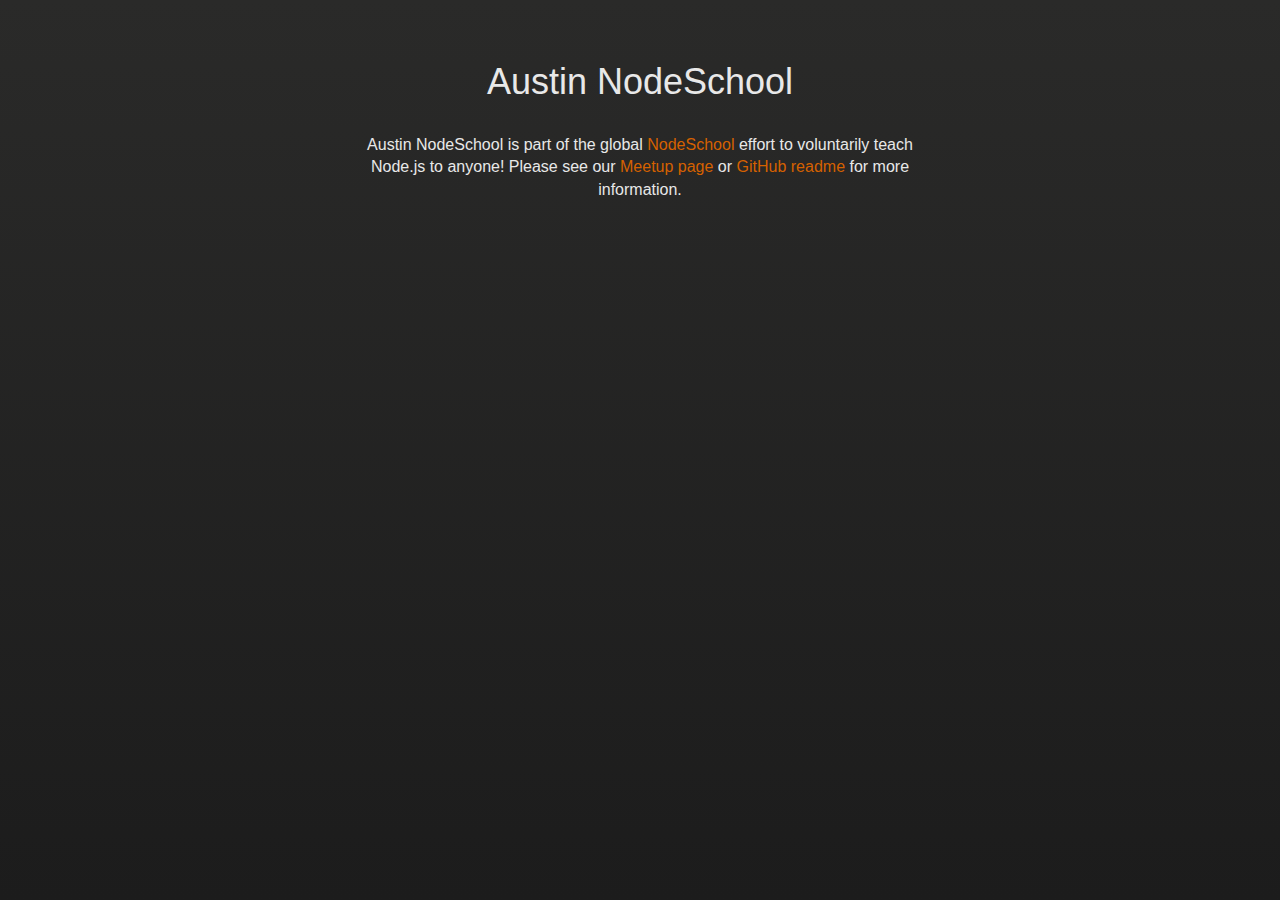
<file: index.html>
<!DOCTYPE html>
<html lang="en" xmlns="http://www.w3.org/1999/xhtml">

<head>
    <title>Austin NodeSchool</title>

    <meta charset="utf-8">
    <meta http-equiv="Content-type" content="text/html;charset=UTF-8">
    <meta http-equiv="X-UA-Compatible" content="IE=edge,chrome=1">
    <meta name="viewport" content="width=device-width,initial-scale=1">

    <link rel="stylesheet" href="https://maxcdn.bootstrapcdn.com/bootstrap/3.3.1/css/bootstrap.min.css">
    <link rel="stylesheet" href="css/style.css">
</head>

<body>
    <section class="main">
        <div class="title">
            <h1>Austin NodeSchool</h1>
        </div>
        <div class="description">
            <p>
                Austin NodeSchool is part of the global <a href="http://nodeschool.io/">NodeSchool</a> effort to voluntarily teach Node.js to anyone! Please see our <a href="http://www.meetup.com/atxnodejs/">Meetup page</a> or <a href="https://github.com/nodeschool/austin#austin-nodeschool">GitHub readme</a> for more information.
            </p>
        </div>
    </section>
</body>

</html>
</file>
<file: css/style.css>
/* global styling */
body {
    background: linear-gradient(#2A2A29, #1C1C1C);
    background-attachment: fixed;
    color: #E8E8E8;
}
a {
    color: #D56100;
}
a:hover, a:focus {
    color: #BF5700;
    text-decoration: none;
}
h1 {
    font-weight: 300;
}

/* main section */
.main {
    margin-top: 2em;
    padding: 1em;
}
.main .title {
    text-align: center;
}
.main .description {
    text-align: center;
    margin: 0 auto;
    max-width: 600px;
    margin-top: 2em;
    font-size: 16px;
    font-weight: 300;
}

/* bootstrap's extra small */
@media (max-width: 767px) {
    .main {
        margin-top: 1em;
    }
}
</file>
